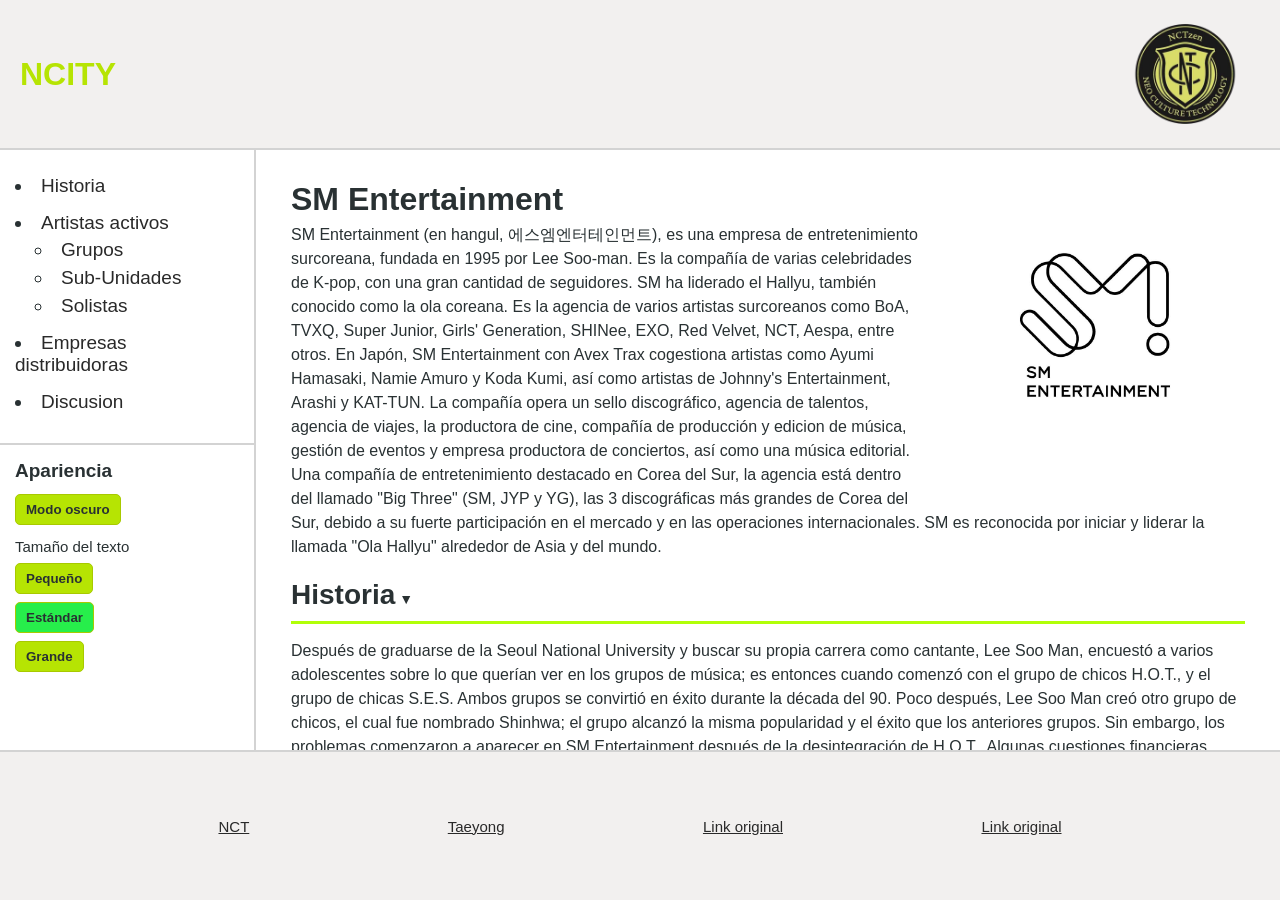
<file: html/smentertainment.html>
<!DOCTYPE html>

<html>
    <head><title>SM Entertainment</title>
    <link rel ="stylesheet" href="../css/estilos.css">
    <script src="main.js" defer></script>
</head>
    <body>
        <div class="pagina">
        <header>
            <h1>NCITY</h1>
            <img src="../img/nctzen.png">
        </header>
<aside>
<nav>
    <ul id="indice">
    </ul>
</nav>
<div class="apariencia">
    <h3>Apariencia</h3>

    <button id="modoOscuro">Modo oscuro</button>

    <p>Tamaño del texto</p>
    <button class="tamanoTexto" data-tamano="pequeno">Pequeño</button>
    <button class="tamanoTexto" data-tamano="estandar">Estándar</button>
    <button class="tamanoTexto" data-tamano="grande">Grande</button>
</div>
</aside>       
<main>
<div class="intro">
    <img class="imagen" src="../img/sment.jpg" alt="Logo de SM Entertainment">
    <h1>SM Entertainment</h1>
    <p>SM Entertainment (en hangul, 에스엠엔터테인먼트), es una empresa de entretenimiento surcoreana, fundada en 1995 por Lee Soo-man. Es la compañía de varias celebridades de K-pop, con una gran cantidad de seguidores. SM ha liderado el Hallyu, también conocido como la ola coreana.
Es la agencia de varios artistas surcoreanos como BoA, TVXQ, Super Junior, Girls' Generation, SHINee, EXO, Red Velvet, NCT, Aespa, entre otros. En Japón, SM Entertainment con Avex Trax cogestiona artistas como Ayumi Hamasaki, Namie Amuro y Koda Kumi, así como artistas de Johnny's Entertainment, Arashi y KAT-TUN. La compañía opera un sello discográfico, agencia de talentos, agencia de viajes, la productora de cine, compañía de producción y edicion de música, gestión de eventos y empresa productora de conciertos, así como una música editorial. Una compañía de entretenimiento destacado en Corea del Sur, la agencia está dentro del llamado "Big Three" (SM, JYP y YG), las 3 discográficas más grandes de Corea del Sur, debido a su fuerte participación en el mercado y en las operaciones internacionales. SM es reconocida por iniciar y liderar la llamada "Ola Hallyu" alrededor de Asia y del mundo.</p>
</div>
<section>
<h2 id="historia">Historia</h2>
<p>Después de graduarse de la Seoul National University y buscar su propia carrera como cantante, Lee Soo Man, encuestó a varios adolescentes sobre lo que querían ver en los grupos de música; es entonces cuando comenzó con el grupo de chicos H.O.T., y el grupo de chicas S.E.S. Ambos grupos se convirtió en éxito durante la década del 90. Poco después, Lee Soo Man creó otro grupo de chicos, el cual fue nombrado Shinhwa; el grupo alcanzó la misma popularidad y el éxito que los anteriores grupos.

Sin embargo, los problemas comenzaron a aparecer en SM Entertainment después de la desintegración de H.O.T.. Algunas cuestiones financieras supone ser el problema, pero las verdaderas razones nunca han sido oficialmente reveladas, mientras que S.E.S. se disolvió un año después de que H.O.T. lo hiciera y un año más tarde en el 2003, SM Entertainment también vería la salida de Shinhwa, aunque el grupo cambiara hacia una nueva dirección en vez de romperse y siguiera su éxito fuera de SM Entertainment.

En los años siguientes, algunas de sus empresas más nuevas, como Isak N Jiyeon y Black Beat, no pudieron alcanzar la misma popularidad que lograron alcanzar los primeros artistas de SM.

La agencia más tarde descubrió nuevos éxitos como: BoA y DBSK. Además de la comercialización al público nacional, los dos artistas se han promovido agresivamente en Japón. como la parte de la empresa reciente (blue ocean strategy) para exportar el talento coreano a los grandes mercados de la música en el extranjero.

SM estableció una empresa conjunta con Avex Trax para liberar la música de BoA, DBSK, CSJH The Grace, Super Junior y TRAX en Japón. Super Junior y Zhang Li Yin se han promovido fuertemente en China, Taiwán, Hong Kong y otras comunidades que hablan chino, el la sub-unidad de Super Junior, Super Junior-M que canta en chino mandarín, fue creado para el público objetivo que habla chino. Así logrando entrar en el mercado internacional en Asia</p>
</section>
<section>
<h2 id="artistas">Artistas activos</h2>
<h3 id="grupos">Grupos</h3>
<ul><li>TVXQ (DBSK) (2003)</li>
<li>TRAX (2004)</li>
<li>Super Junior (2005)</li>
<li>Girls' Generation (2007)</li>
<li>SHINee (2008)</li>
<li>EXO (2012)</li>
<li>Red Velvet (2014)</li>
<li>NCT (2016)</li>
<li>aespa (2020)</li>
<li>RIIZE (2023)</li>
<li>Hearts2Hearts (2025)</li></ul>
<h3 id="subunits">Sub-Unidades</h3>
<ul>
    <li>Super Junior K.R.Y. (2006)</li>
    <li>NCT U (2016)</li>
    <li>NCT 127 (2016)</li>
    <li>NCT DREAM (2016)</li>
    <li>Girls' Generation-Oh!GG (2018)</li>
    <li>EXO-SC (2019)</li>
    <li>WayV (2019)</li>
    <li>Red Velvet - SEULGI & IRENE (2020)</li>
    <li>NCT DJJ (2023)</li>
    <li>NCT WISH (2024)</li>
</ul>
<h3 id="solistas">Solistas</h3>
<ul><li>Yoo Young Jin (1993)</li>
<li>BoA (2000)</li>
<li>Kang Ta (2001)</li>
<li>Eugene (S.E.S) (2003)</li>
<li>Bada (S.E.S) (2003)</li>
<li>Sunday (CSJH (The Grace)) (2004)</li>
<li>J-Min (2007)</li>
<li>Shoo (S.E.S) (2010)</li>
<li>Lee Dong Woo (2013)</li>
<li>Ginjo (2013)</li>
<li>Zhou Mi (Super Junior M) (2014)</li>
<li>Tae Yeon (Girls' Generation) (2015)</li>
<li>Ryeo Wook (Super Junior) (2016)</li>
<li>Ye Sung (Super Junior) (2016)</li>
<li>Lay (EXO) (2016)</li>
<li>Hyo Yeon (Girls' Generation) (2016)</li>
<li>Yu Ri (Girls' Generation) (2017)</li>
<li>Key (SHINee) (2018)</li>
<li>Kim Hee Chul (Super Junior) (2019)</li>
<li>Choi Min Ho (SHINee) (2019)</li>
<li>Im Yoon Ah (Girls' Generation) (2019)</li>
<li>Su Ho (EXO) (2020)</li>
<li>Kai (EXO) (2020)</li>
<li>Joy (Red Velvet) (2021))</li>
<li>Seul Gi (2022)</li>
<li>Min Ho (2022)</li>
<li>Tae Yong (2023)</li>
<li>Ten (2024)</li>
</ul>
</section>
<section>
<h2 id="distribuidoras">Empresas distribuidoras</h2>
<h3>Corea del Sur</h3>
<ul><li>Seorabul Records (1995–1998)</li>
    <li>Synnara Records (1998-2003)</li>
    <li>IKPop Co., Ltd. (2003–2008)</li>
    <li>Self-distributed (2008–2011)</li>
    <li>KMP Holdings (2011–2013)</li>
    <li>KT Music (2013–presente)</li>
</ul>
<h3>Japón</h3>
<ul>
    <li>Avex Group (para BoA, Tohoshinki, Super Junior, f(x), Exo) (2000–presente)</li>
    <li>VAP (1998–2000) (S.E.S)</li>
    <li>Universal Music (para Girls' Generation, J-Min, SHINee) (2010–presente)</li>
    <li>EMI Music Japan (SHINee) (2011–2013) (emigró a Universal Music)</li>
</ul>
<h3>Taiwán</h3>
<ul><li>Avex Taiwan</li>
    <li>Universal Music (Girls' Generation) (2010–presente)</li>
</ul>
<h3>Malasia/Singapúr</h3>
<ul><li>Universal Music</li>
    <li>Warner Music (lanzamientos japoneses de SHINee) (2010–2013) (con licencia de EMI Music Malaysia)</li>
</ul>
<h3>Indonesia</h3>
<ul><li>Indo Semar Sakti</li>
    <li>Universal Music (Girls' Generation, lanzamientos japoneses de SHINee)</li>
    <li>Warner Music (SHINee) (2012–2013) (con licencia de EMI Music)</li>
</ul>
<h3>Filipinas</h3>
<ul><li>Universal Records (con licencia de Avex Group) (hasta 2014)</li>
    <li>MCA Music (Girls' Generation, lanzamientos japoneses de SHINee) (2010–presente)</li>
    <li>PolyEast Records (lanzamientos japoneses de SHINee) (2010–2013)</li>
</ul>
<h3>Tailandia</h3>
<ul><li>GMM Grammy (con licencia de Avex Group) (hasta 2011)</li>
    <li>SM True (2011–presente)</li>
</ul>
<h3>China y Hong Kong</h3>
<ul><li>Sky Music</li>
    <li>Avex Hong Kong</li>
    <li>Media Asia Music (Super Junior) (2012–presente)</li>
    <li>Universal Music (Girls' Generation, lanzamientos japoneses de SHINee) (2010–presente)</li>
    <li>Warner Music (lanzamientos japoneses de SHINee) (2010–2013) (con licencia de EMI Music)</li>
</ul>
</section>
<section id="seccionDiscusion">
    <h2 id="discusion">Discusion</h2>
    <p>Háganos saber su opinión sobre la página.</p>
    <form id="formularioDiscusion">
        <label for="nombreComentario">Nombre:</label>
        <input type="text" id="nombreComentario"
            name="nombre" placeholder="Escribí tu nombre">

        <label for="textoComentario">Comentario:</label>
        <textarea id="textoComentario" name="comentario"
            maxlength="200" rows="4"
            placeholder="Escribí tu comentario (entre 10 y 200 caracteres)"></textarea>

        <p id="contadorCaracteres">0 / 200</p>

        <button type="submit">Publicar comentario</button>
    </form>
    <p id="mensajeDiscusion"></p>
    <ul id="listaComentarios"></ul>
</section>
</main>
<footer>
<ul><li><a href="index.html">NCT</a></li>
    <li><a href="taeyong.html">Taeyong</a></li>
    <li><a href="https://es.wikipedia.org/wiki/SM_Entertainment">Link original</a></li>
    <li><a href="https://drama.fandom.com/es/wiki/Categor%C3%ADa:SM_Entertainment">Link original</a></li>
</ul>
</footer>
</div>
    </body>
</html>
</file>
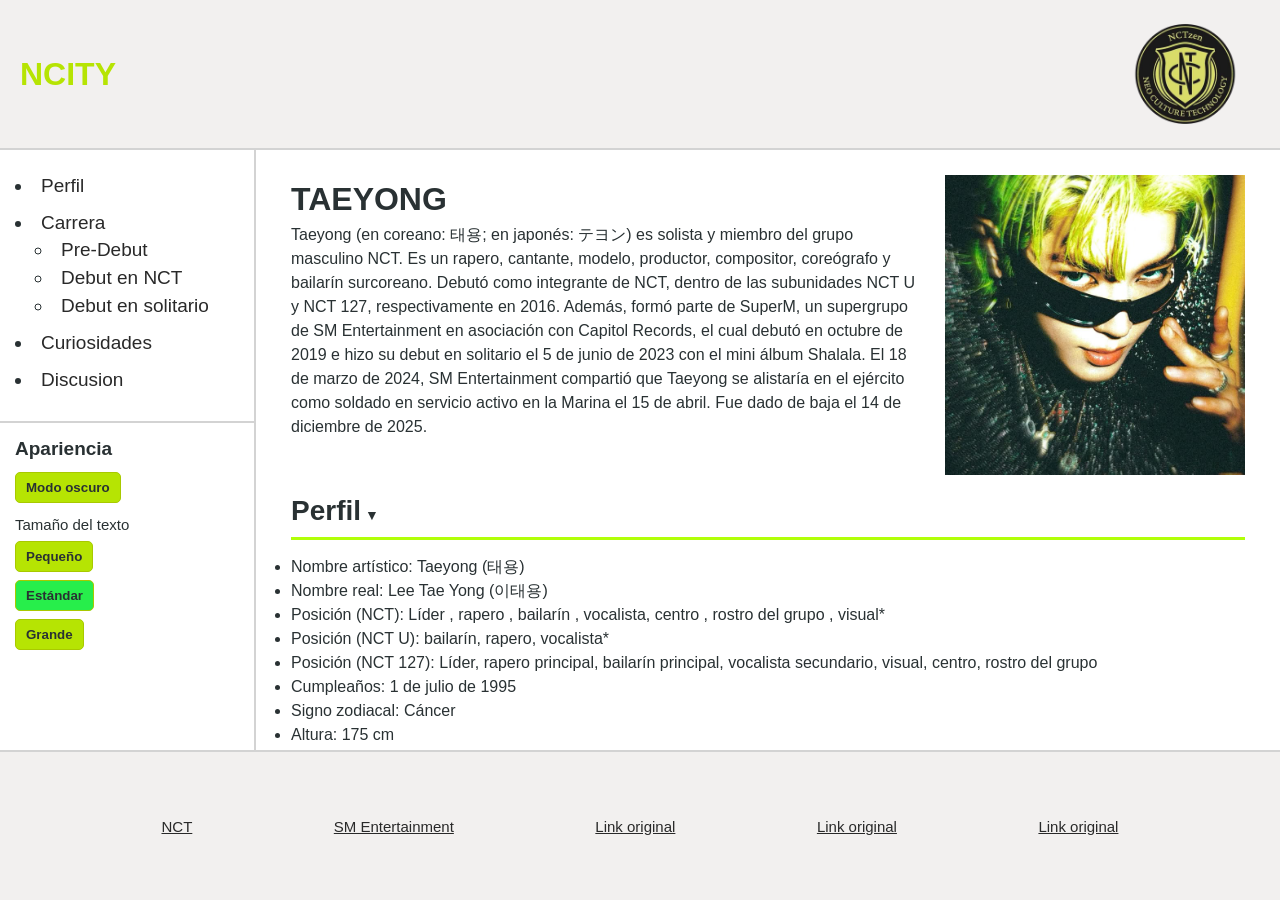
<file: html/taeyong.html>
<!DOCTYPE html>

<html>
    <head>
        <title>Taeyong</title>
        <link rel ="stylesheet" href="../css/estilos.css">
        <script src="main.js" defer></script>
    </head>
    <body>
        <div class="pagina">
      <header>
        <h1>NCITY</h1>
        <img src="../img/nctzen.png">
    </header>
    <aside>
       <nav>
        <ul id="indice">
       </ul>
    </nav>

    <div class="apariencia">
    <h3>Apariencia</h3>

    <button id="modoOscuro">Modo oscuro</button>

    <p>Tamaño del texto</p>
    <button class="tamanoTexto" data-tamano="pequeno">Pequeño</button>
    <button class="tamanoTexto" data-tamano="estandar">Estándar</button>
    <button class="tamanoTexto" data-tamano="grande">Grande</button>
</div>
    </aside>
       <main>
        <div class="intro">
            <img class="imagen" src="../img/taeyong.jpg" alt="Taeyong de NCT">
            <h1>TAEYONG</h1>
            <p>Taeyong (en coreano: 태용; en japonés: テヨン) es solista y miembro del grupo masculino NCT. Es un rapero, cantante, modelo, productor, compositor, coreógrafo y bailarín surcoreano. Debutó como integrante de NCT, dentro de las subunidades NCT U y NCT 127, respectivamente en 2016. Además, formó parte de SuperM, un supergrupo de SM Entertainment en asociación con Capitol Records, el cual debutó en octubre de 2019 e hizo su debut en solitario el 5 de junio de 2023 con el mini álbum Shalala. El 18 de marzo de 2024, SM Entertainment compartió que Taeyong se alistaría en el ejército como soldado en servicio activo en la Marina el 15 de abril. Fue dado de baja el 14 de diciembre de 2025.</p>
       </div>
       <section>
       <h2 id="perfil">Perfil</h2>
       <ul><li>Nombre artístico: Taeyong (태용)</li>
<li>Nombre real: Lee Tae Yong (이태용)</li>
<li>Posición (NCT):  Líder ,  rapero ,  bailarín , vocalista,  centro ,  rostro del grupo , visual*</li>
<li>Posición (NCT U): bailarín, rapero, vocalista*</li>
<li>Posición (NCT 127): Líder, rapero principal, bailarín principal, vocalista secundario, visual, centro, rostro del grupo</li>
<li>Cumpleaños: 1 de julio de 1995</li>
<li>Signo zodiacal: Cáncer</li>
<li>Altura: 175 cm</li>
<li>Peso: 58 kg</li>
<li>Grupo sanguíneo: O</li>
<li>Tipo MBTI: ENTP-T</li>
<li>Subunidades: NCT U , NCT 127</li>
<li>Emoji representativo: 🌹</li>
<li>Instagram: taeoxo_nct</li>
<li>Soundcloud: taeoxo</li>
<li>YouTube:  TY TRACK</li>
<li>TikTok: @tik_tyong</li>
       </ul>
</section>
<section>
<h2 id="carrera">Carrera</h2>
<h3 id="predebut">Pre-Debut</h3>
<p>Taeyong se convirtió en aprendiz de la compañía en el 2012, siendo reclutado cerca de su escuela secundaria.

Él perteneció al proyecto de SM Entertainment, SMROOKIES, fue el primer miembro en ser revelado el día 3 de diciembre del 2013, apareciendo en dos tráilers.Al debutar, se le asignaron los roles de rapero principal y bailarín principal a pesar de que no tenía conocimiento en danza antes de su entrenamiento y su entrenador de baile expresó dudas sobre si sería capaz de ponerse al día. En 2014, se publicó un vídeo de Taeyong interpretando un fragmento de su canción «Open the Door» en el canal de YouTube de SM Town. De agosto a octubre de 2014, apareció en el programa EXO 90:2014, donde protagonizó el remake de los videoclips de «Yo!» y «Missing You», interpretando la versión joven de Lay. Más tarde ese año, apareció en la canción «Be Natural» de Red Velvet. Fue acreditado en ambos lanzamientos como «SR14B Taeyong». </p>
<h3 id="debutnct">Debut en NCT</h3>
<p>En abril de 2016, hizo su debut en NCT U con el sencillo «The 7th Sense», donde colaboró con la letra de la canción. Debido a su controvertido pasado, algunos internautas criticaron a SM Entertainment por permitir su debut en el grupo. En julio de ese año, volvió a debutar como miembro y líder de la subunidad NCT 127 con el miniálbum del mismo nombre, para el cual escribió dos canciones, incluyendo el sencillo principal «Fire Truck».</p>
<h3 id="solodebut">Debut en solitario</h3>
<p>En marzo de 2021, Lee abre su propia cuenta de SoundCloud, donde lanza el demo de su sencillo «Dark Clouds», junto con su rémix. Desde entonces, ha lanzado demos de diversos sencillos a la plataforma, entre ellos «GTA1» y «GTA2», «Blue», «Monroe» (junto a Baekhyun de EXO), «Rose» (junto a Seulgi de Red Velvet) y «Swimming Pool». En agosto, Taeyong participa como juez en el programa de baile Street Woman Fighter, que alcanzó gran popularidad a nivel nacional. Luego, hace su aparición como juez en el spin-off del programa, Street Dance Girls Fighter, junto con su compañero de grupo, Mark.

En marzo de 2022, Taeyong participó como artista invitado en la canción «Diamond» de Suran. Más tarde, Taeyong abrió su propio canal de YouTube TY Track, donde compartió videos de interpretaciones de sus canciones «Lonely» (feat. Suran) y «Ghost». El 14 de abril, Taeyong lanzó el sencillo «Love Theory» junto a Wonstein para SM Station, en el que participó en la composición. En junio de 2022, Taeyong participó como presentador en otro reality show de Mnet, Any Body Can Dance.

En junio de 2023, Taeyong realizó su debut oficial como solista con el EP Shalala, convirtiéndolo en el primer solista dentro de su grupo NCT.

En febrero de 2024, tras su primer concierto en solitario <TY Track>, Taeyong lanzó su segundo EP Tap. El "miniálbum" —de seis pistas coescritas por Taeyong— ocupó el primer lugar en las listas de iTunes Top Albums en 33 regiones de todo el mundo.</p>
</section>
<section>
    <h2 id="curiosidades">Curiosidades</h2>
    <ul><li>Fanclub: TyongF</li>
        <li>Modelo a seguir: Jonghyun de SHINee y U-Know de TVXQ</li>
        <li>Idiomas: Coreano (lengua materna), Japonés (Básico) e Inglés (Intermedio).</li>
        <li>Es considerado uno de los miembros de NCT con la presencia escénica más fuerte</li>
        <li>Fue reclutado en la calle. Dijo que sabía sobre la industria del entretenimiento pero no sobre el sistema de las empresas, así que cuando pregunto de que agencia eran le dijeron que eran de una de las 3 más grandes y él entendió que se referían a MBC, SBS y KBS.</li>
    <li>Participó junto a los demás rookies en SMROOKIES SHOW, una serie de mini-conciertos con el fin de conectar con los fans y mostrar sus talentos.</li>
<li>Él junto a Mark ayudaron a escribir la letra de su canción debut " The 7th Sense". "Firetruck" y "Mad City" del álbum debut NCT #127. "Good Thing", "Back 2 U", "Angel" y "Baby Don't Like It" del álbum LIMITLESS. Para su tercer Mini Álbum ''Cherry Bomb'' de siete pistas musicales, él y Mark participaron en la letra de cinco de ellas.</li>
<li>Prestó su servicio militar entre el 15 de abril de 2024 y el 14 de diciembre de 2025.</li></ul>
</section>
<section id="seccionDiscusion">
    <h2 id="discusion">Discusion</h2>
    <p>Háganos saber su opinión sobre la página.</p>
    <form id="formularioDiscusion">
        <label for="nombreComentario">Nombre:</label>
        <input type="text" id="nombreComentario"
            name="nombre" placeholder="Escribí tu nombre">

        <label for="textoComentario">Comentario:</label>
        <textarea id="textoComentario" name="comentario"
            maxlength="200" rows="4"
            placeholder="Escribí tu comentario (entre 10 y 200 caracteres)"></textarea>

        <p id="contadorCaracteres">0 / 200</p>

        <button type="submit">Publicar comentario</button>
    </form>
    <p id="mensajeDiscusion"></p>
    <ul id="listaComentarios"></ul>
</section>
</main> <footer>
<ul>
    <li><a href="index.html">NCT</a></li>
    <li><a href="smentertainment.html">SM Entertainment</a></li>
    <li><a href="https://kprofiles.com/taeyong-nct-profile/">Link original</a></li>
    <li><a href="https://drama.fandom.com/es/wiki/Tae_Yong">Link original</a></li>
    <li><a href="https://es.wikipedia.org/wiki/Taeyong">Link original</a></li>
</ul>
</footer>
</div>
    </body>
</html>
</file>
<file: css/estilos.css>
* {
    box-sizing: border-box;
    margin: 0;
    padding: 0;
}

body {
    font-family: sans-serif;
    color: #293133;
    padding: 0;
    background-color: #f2f0ef;
}

.pagina {
    display: grid;

    width: 100vw;
    height: 100vh;
    margin: 0;
    grid-template-columns: 1fr 4fr;
    grid-template-rows: 1fr 4fr 1fr;

    grid-template-areas:
        "HEADER HEADER"
        "ASIDE MAIN"
        "FOOTER FOOTER";
}
header {
    grid-area: HEADER;
    display: flex;
    align-items: center;
    justify-content: space-between;
    padding: 10px 20px;
    overflow: hidden;
    border-bottom: 2px solid #D3D3D3;
}
header h1 {
    color: #b6e403;
    margin: 0;
}
header img {
    width: 150px;
    height: 150px;
    border-radius: 50%;
    object-fit: cover;
}

aside {
    grid-area: ASIDE;
    background-color: white;
    border-right: 2px solid #D3D3D3;
    overflow-y: auto;
    padding-bottom: 20px;
}

nav {
    font-size: 19px;
    display: flex;
    justify-content: flex-start;
    align-items: flex-start;
    padding-top: 10px;
}
nav a {
    color: #292929;
    font-weight: lighter;
    text-decoration: none;
}

nav a:hover {
    color: #b6e403;
    font-weight: bold;
}
nav > ul {
    list-style-position: inside;
    padding: 15px;
    margin: 0;
}

nav > ul > li {
    margin-bottom: 12px;
}

nav ul ul {
    padding-left: 20px;
    margin-top: 5px;
    margin-bottom: 15px;
}

nav li {
    margin-bottom: 6px;
}

main {
    grid-area: MAIN;
    background-color: white;
    padding: 25px 35px;
    overflow: auto;
    line-height: 1.5;
}
main h2 {
    font-size: 28px;
    margin-bottom: 15px;

    border-bottom: 3px solid #b1ff08;
    padding-bottom: 5px;
}
main h3 {
    font-size: 20px;
    margin-top: 20px;
    margin-bottom: 8px;
}
main p {
    margin-bottom: 15px;
}
.intro{
    overflow: auto;
}
.imagen{
    float: right;
    max-width: 300px;
    height: auto;
    margin: 0 0 15px 25px;
}

footer {
    grid-area: FOOTER;
    border-top: 2px solid #D3D3D3;
    font-size: 15px;
    display: flex;
    align-items: center;
    justify-content: center;
    width: 100%;
}
footer a{
    color: #292929;
    text-decoration: underline;
}
footer a:hover {
    color: #b6e403;
    font-weight: bold;
}
footer ul {
    display: flex;
    justify-content: space-evenly;
    align-items: center;
    width: 100%;
    list-style: none;
    padding: 20px;
    margin: 0;
}
footer li {
    display: inline;
}

.apariencia {
     padding: 15px;
    border-top: 2px solid #D3D3D3;
    display: flex;
    flex-direction: column;
    align-items: flex-start;
    gap: 8px;
}

.apariencia h3 {
    font-size: 19px;
    margin-bottom: 4px;
}

.apariencia p {
    margin-top: 5px;
    font-size: 15px;
}

.apariencia button, #formularioDiscusion button,
#listaComentarios button{
    font-family: inherit;
    font-weight: bold;
    border: 1px solid #a8c900;
    border-radius: 5px;
    background-color: #b6e403;
    color: #293133;;
    padding: 7px 10px;
    cursor: pointer;
}
#listaComentarios button {
    margin-left: 10px;
}

#listaComentarios button:hover {
    background-color: #15B433;
    color: white
}
.apariencia button:hover,
#formularioDiscusion button:hover {
    font-weight: bolder;
    background-color: #15B433;
    color: white;
}
#seccionDiscusion {
    border-top: 2px solid #D3D3D3;
    padding-top: 20px;
    margin-top: 30px;
}

#formularioDiscusion {
    display: flex;
    flex-direction: column;
    align-items: flex-start;
    gap: 8px;
    max-width: 600px;
}
#formularioDiscusion input,
#formularioDiscusion textarea {
    width: 100%;
    max-width: 600px;
    padding: 9px;
    border: 1px solid #b8b8b8;
    border-radius: 4px;
    font: inherit;
}
body.modo-oscuro {
    background-color: #202124;
    color: #f2f0ef;
}
.modo-oscuro header,
.modo-oscuro main,
.modo-oscuro aside,
.modo-oscuro footer {
    background-color: #303134;
    color: #f2f0ef;
}

.modo-oscuro nav a,
.modo-oscuro footer a {
    color: #f2f0ef;
}

.modo-oscuro nav a:hover,
.modo-oscuro footer a:hover {
    color: #b6e403;
}

main.texto-pequeno h1 { font-size: 26px; }
main.texto-pequeno h2 { font-size: 22px; }
main.texto-pequeno p,
main.texto-pequeno li,
main.texto-pequeno h3 {
    font-size: 14px;
}

main.texto-estandar h1 { font-size: 32px; }
main.texto-estandar h2 { font-size: 28px; }
main.texto-estandar h3 { font-size: 20px; }
main.texto-estandar p,
main.texto-estandar li {
    font-size: 16px;
}

main.texto-grande h1 { font-size: 38px; }
main.texto-grande h2 { font-size: 34px; }
main.texto-grande p,
main.texto-grande li,
main.texto-grande h3 {
    font-size: 22px;
}
.apariencia button.seleccionado {
    background-color:  #27ee4b;
    color: #293133;
    font-weight: bold;
}
main section.colapsada > :not(h2) {
    display: none;
}
main section h2 {
    cursor: pointer;
}
main section h2::after {
    content: " ▼";
    font-size: 14px;
}

main section.colapsada h2::after {
    content: " ▶";
}
main section.colapsada > form#formularioDiscusion {
    display: none;
}
.error {
    border: 2px solid red !important;
}

#listaComentarios{
    list-style: none;
}

#listaComentarios li {
    margin-bottom: 15px;
}
</file>
